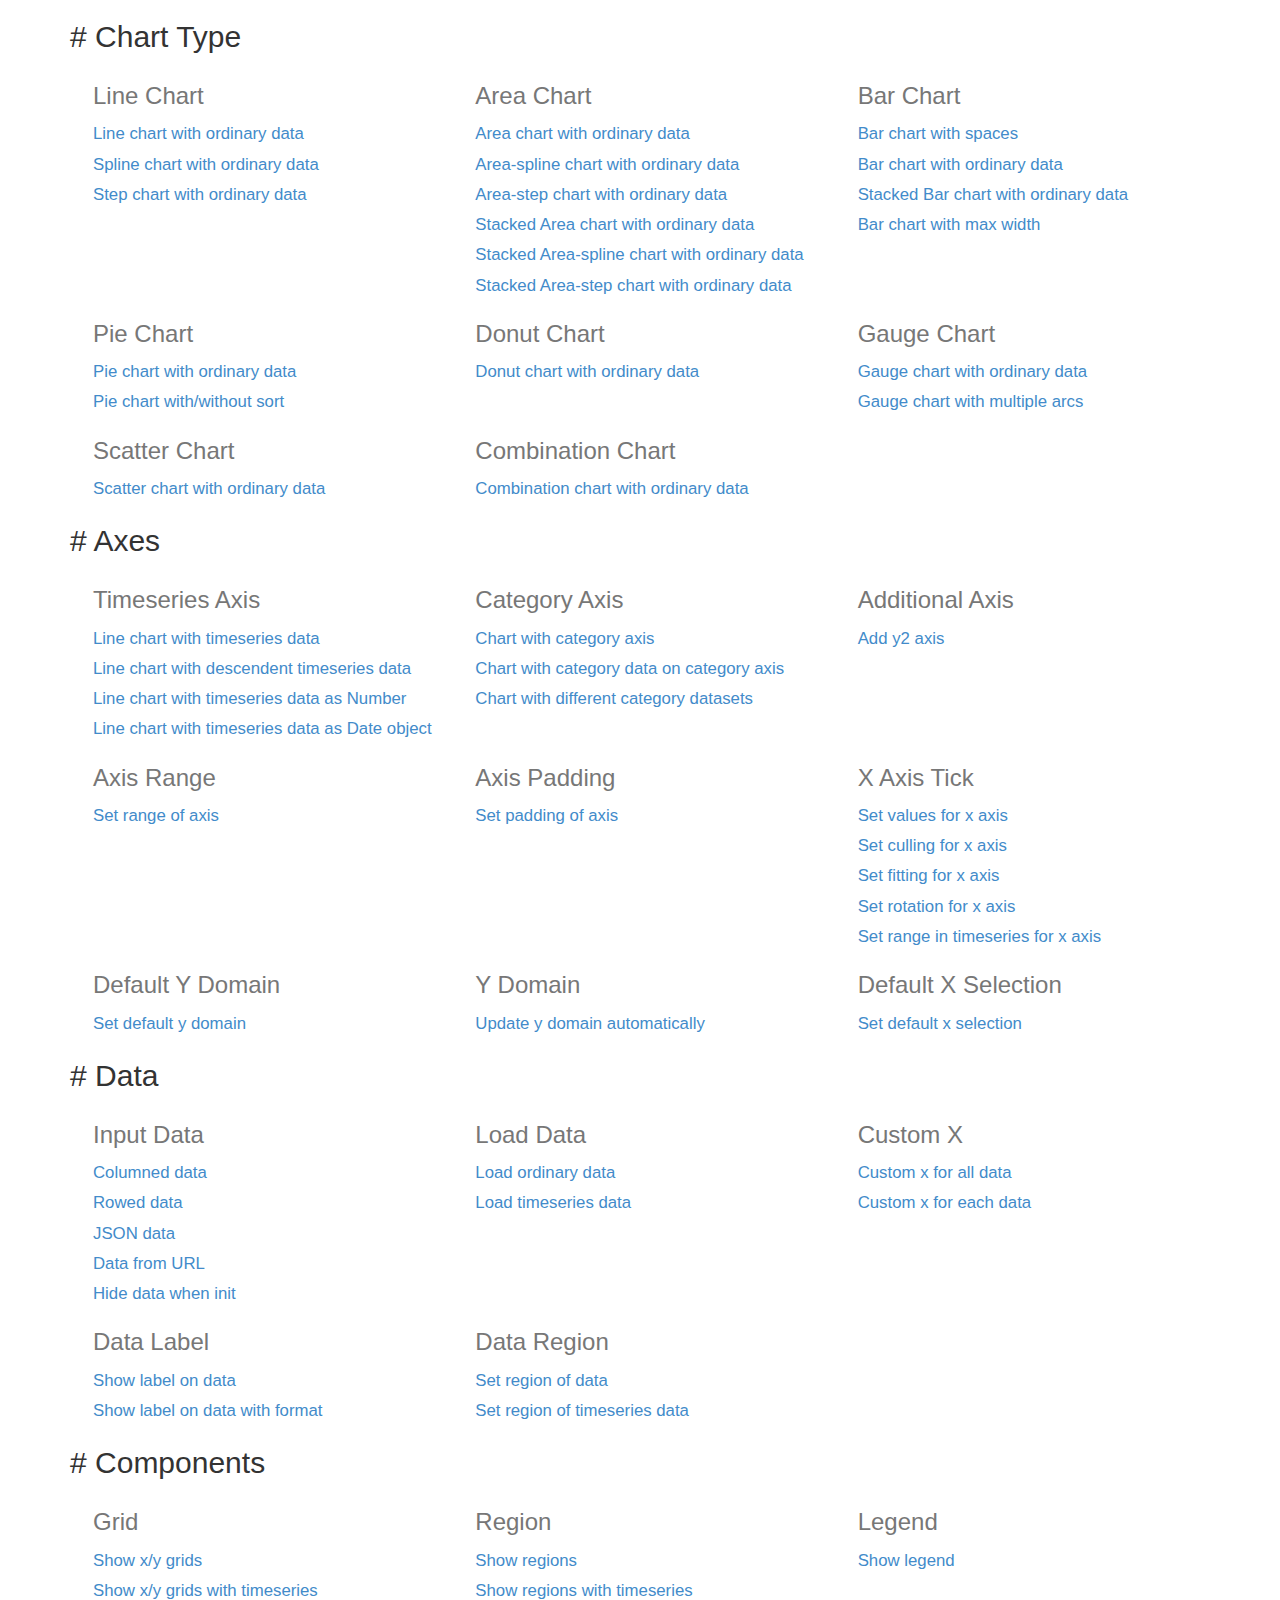
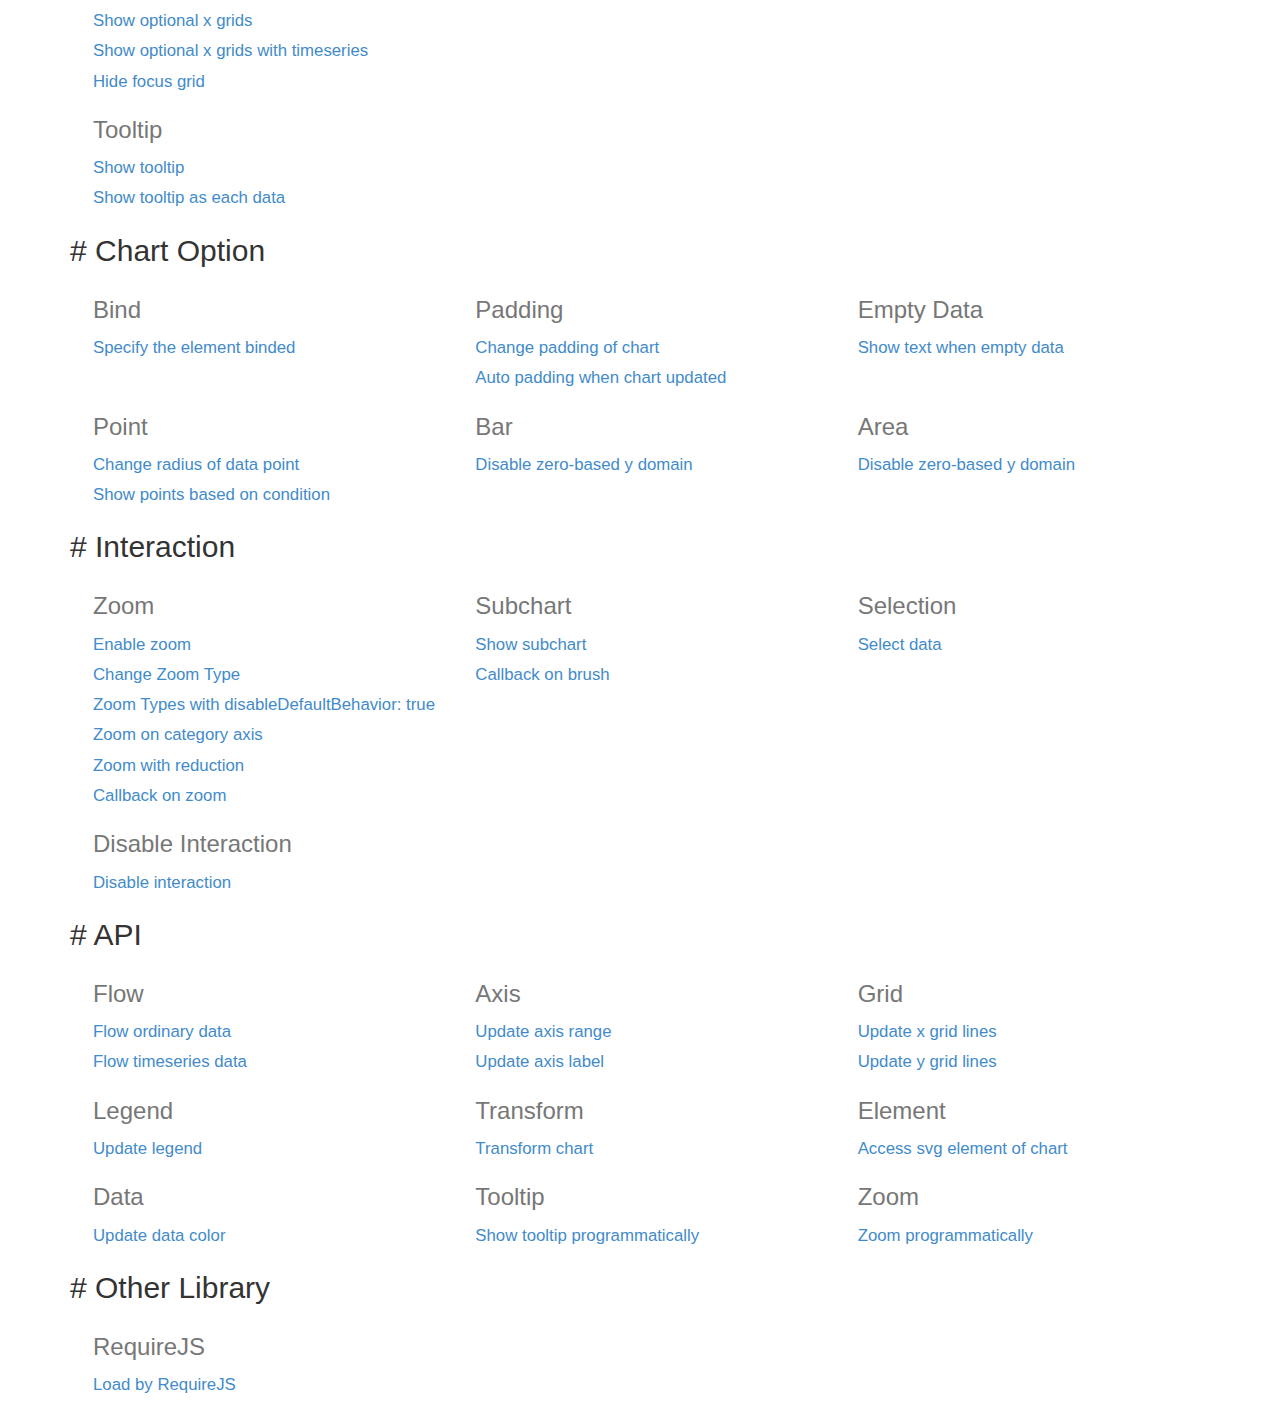
<file: C3js/htdocs/index.html>
<html>
  <head>
    <link href="./css/bootstrap.min.css" rel="stylesheet">
    <link href="./css/index.css" rel="stylesheet">
  </head>
  <body>
    <div class="container">
      <div class="section">
        <h2># <span>Chart Type</span></h2>
        <div>
          <div class="row">
            <div class="col-md-4">
              <h3>Line Chart</h3>
              <a href="./samples/simple.html">
                Line chart with ordinary data
              </a>
              <a href="./samples/chart_spline.html">
                Spline chart with ordinary data
              </a>
              <a href="./samples/chart_step.html">
                Step chart with ordinary data
              </a>
            </div>
            <div class="col-md-4">
              <h3>Area Chart</h3>
              <a href="./samples/chart_area.html">
                Area chart with ordinary data
              </a>
              <a href="./samples/chart_area_spline.html">
                Area-spline chart with ordinary data
              </a>
              <a href="./samples/chart_area_step.html">
                Area-step chart with ordinary data
              </a>
              <a href="./samples/chart_area_stacked.html">
                Stacked Area chart with ordinary data
              </a>
              <a href="./samples/chart_area_spline_stacked.html">
                Stacked Area-spline chart with ordinary data
              </a>
              <a href="./samples/chart_area_step_stacked.html">
                Stacked Area-step chart with ordinary data
              </a>
            </div>
            <div class="col-md-4">
              <h3>Bar Chart</h3>
              <a href="./samples/chart_bar_space.html">
                  Bar chart with spaces
              </a>
              <a href="./samples/chart_bar.html">
                Bar chart with ordinary data
              </a>
              <a href="./samples/chart_bar_stacked.html">
                Stacked Bar chart with ordinary data
              </a>
              <a href="./samples/chart_bar_max_width.html">
                Bar chart with max width
              </a>
            </div>
          </div>
          <div class="row">
            <div class="col-md-4">
              <h3>Pie Chart</h3>
              <a href="./samples/chart_pie.html">
                Pie chart with ordinary data
              </a>
              <a href="./samples/chart_pie_sort.html">
                Pie chart with/without sort
              </a>
            </div>
            <div class="col-md-4">
              <h3>Donut Chart</h3>
              <a href="./samples/chart_donut.html">
                Donut chart with ordinary data
              </a>
            </div>
            <div class="col-md-4">
              <h3>Gauge Chart</h3>
              <a href="./samples/chart_gauge.html">
                Gauge chart with ordinary data
              </a>
              <a href="./samples/chart_multi_arc_gauge.html">
                Gauge chart with multiple arcs
              </a>
            </div>
          </div>
          <div class="row">
            <div class="col-md-4">
              <h3>Scatter Chart</h3>
              <a href="./samples/chart_scatter.html">
                Scatter chart with ordinary data
              </a>
            </div>
            <div class="col-md-4">
              <h3>Combination Chart</h3>
              <a href="./samples/chart_combination.html">
                Combination chart with ordinary data
              </a>
            </div>
          </div>
        </div>
      </div>

      <div class="section">
        <h2># <span>Axes</span></h2>
        <div>
          <div class="row">
            <div class="col-md-4">
              <h3>Timeseries Axis</h3>
              <a href="./samples/timeseries.html">
                Line chart with timeseries data
              </a>
              <a href="./samples/timeseries_descendent.html">
                Line chart with descendent timeseries data
              </a>
              <a href="./samples/timeseries_raw.html">
                Line chart with timeseries data as Number
              </a>
              <a href="./samples/timeseries_date.html">
                Line chart with timeseries data as Date object
              </a>
            </div>
            <div class="col-md-4">
              <h3>Category Axis</h3>
              <a href="./samples/categorized.html">
                Chart with category axis
              </a>
              <a href="./samples/custom_x_categorized.html">
                Chart with category data on category axis
              </a>
              <a href="./samples/different_category_datasets.html">
                Chart with different category datasets
              </a>
            </div>
            <div class="col-md-4">
              <h3>Additional Axis</h3>
              <a href="./samples/axes_y2.html">
                Add y2 axis
              </a>
            </div>
          </div>
          <div class="row">
            <div class="col-md-4">
              <h3>Axis Range</h3>
              <a href="./samples/axes_range.html">
                Set range of axis
              </a>
            </div>
            <div class="col-md-4">
              <h3>Axis Padding</h3>
              <a href="./samples/axes_padding.html">
                Set padding of axis
              </a>
            </div>
            <div class="col-md-4">
              <h3>X Axis Tick</h3>
              <a href="./samples/axes_x_tick_values.html">
                Set values for x axis
              </a>
              <a href="./samples/axes_x_tick_culling.html">
                Set culling for x axis
              </a>
              <a href="./samples/axes_x_tick_fit.html">
                Set fitting for x axis
              </a>
              <a href="./samples/axes_x_tick_rotate.html">
                Set rotation for x axis
              </a>
              <a href="./samples/axes_x_range_timeseries.html">
                Set range in timeseries for x axis
              </a>
            </div>
          </div>
          <div class="row">
            <div class="col-md-4">
              <h3>Default Y Domain</h3>
              <a href="./samples/axes_y_default.html">
                Set default y domain
              </a>
            </div>
            <div class="col-md-4">
              <h3>Y Domain</h3>
              <a href="./samples/domain_y.html">
                Update y domain automatically
              </a>
            </div>
            <div class="col-md-4">
              <h3>Default X Selection</h3>
              <a href="./samples/axes_x_selection.html">
                Set default x selection
              </a>
            </div>
          </div>
        </div>
      </div>

      <div class="section">
        <h2># <span>Data</span></h2>
        <div>
          <div class="row">
            <div class="col-md-4">
              <h3>Input Data</h3>
              <a href="./samples/data_columned.html">
                Columned data
              </a>
              <a href="./samples/data_rowed.html">
                Rowed data
              </a>
              <a href="./samples/data_json.html">
                JSON data
              </a>
              <a href="./samples/data_url.html">
                Data from URL
              </a>
              <a href="./samples/data_hide.html">
                Hide data when init
              </a>
            </div>
            <div class="col-md-4">
              <h3>Load Data</h3>
              <a href="./samples/data_load.html">
                Load ordinary data
              </a>
              <a href="./samples/data_load_timeseries.html">
                Load timeseries data
              </a>
            </div>
            <div class="col-md-4">
              <h3>Custom X</h3>
              <a href="./samples/custom_x_scale.html">
                Custom x for all data
              </a>
              <a href="./samples/custom_xs_scale.html">
                Custom x for each data
              </a>
            </div>
          </div>
          <div class="row">
            <div class="col-md-4">
              <h3>Data Label</h3>
              <a href="./samples/data_label.html">
                Show label on data
              </a>
              <a href="./samples/data_label_format.html">
                Show label on data with format
              </a>
            </div>
            <div class="col-md-4">
              <h3>Data Region</h3>
              <a href="./samples/data_region.html">
                Set region of data
              </a>
              <a href="./samples/data_region_timeseries.html">
                Set region of timeseries data
              </a>
            </div>
          </div>
        </div>
      </div>

      <div class="section">
        <h2># <span>Components</span></h2>
        <div>
          <div class="row">
            <div class="col-md-4">
              <h3>Grid</h3>
              <a href="./samples/grids.html">
                 Show x/y grids
              </a>
              <a href="./samples/grids_timeseries.html">
                 Show x/y grids with timeseries
              </a>
              <a href="./samples/grid_x_lines.html">
                 Show optional x grids
              </a>
              <a href="./samples/grid_x_lines_timeseries.html">
                 Show optional x grids with timeseries
              </a>
              <a href="./samples/grid_focus.html">
                 Hide focus grid
              </a>
            </div>
            <div class="col-md-4">
              <h3>Region</h3>
              <a href="./samples/regions.html">
                 Show regions
              </a>
              <a href="./samples/regions_timeseries.html">
                 Show regions with timeseries
              </a>
            </div>
            <div class="col-md-4">
              <h3>Legend</h3>
              <a href="./samples/legend.html">
                 Show legend
              </a>
            </div>
          </div>
          <div class="row">
            <div class="col-md-4">
              <h3>Tooltip</h3>
              <a href="./samples/tooltip_show.html">
                Show tooltip
              </a>
              <a href="./samples/tooltip_grouped.html">
                Show tooltip as each data
              </a>
            </div>
          </div>
        </div>
      </div>

      <div class="section">
        <h2># <span>Chart Option</span></h2>
        <div>
          <div class="row">
            <div class="col-md-4">
              <h3>Bind</h3>
              <a href="./samples/bindto.html">
                Specify the element binded
              </a>
            </div>
            <div class="col-md-4">
              <h3>Padding</h3>
              <a href="./samples/padding.html">
                Change padding of chart
              </a>
              <a href="./samples/padding_update.html">
                Auto padding when chart updated
              </a>
            </div>
            <div class="col-md-4">
              <h3>Empty Data</h3>
              <a href="./samples/emptydata.html">
                Show text when empty data
              </a>
            </div>
          </div>
          <div class="row">
            <div class="col-md-4">
              <h3>Point</h3>
              <a href="./samples/point_r.html">
                Change radius of data point
              </a>
              <a href="./samples/point_show.html">
                Show points based on condition
              </a>
            </div>
            <div class="col-md-4">
              <h3>Bar</h3>
              <a href="./samples/bar_zerobased.html">
                Disable zero-based y domain
              </a>
            </div>
            <div class="col-md-4">
              <h3>Area</h3>
              <a href="./samples/area_zerobased.html">
                Disable zero-based y domain
              </a>
            </div>
          </div>
        </div>
      </div>

      <div class="section">
        <h2># <span>Interaction</span></h2>
        <div>
          <div class="row">
            <div class="col-md-4">
              <h3>Zoom</h3>
              <a href="./samples/zoom.html">
                Enable zoom
              </a>
              <a href="./samples/zoom_type.html">
                Change Zoom Type
              </a>
              <a href="./samples/zoom_type_disable_default_behavior.html">
                Zoom Types with disableDefaultBehavior: true
              </a>
              <a href="./samples/zoom_category.html">
                Zoom on category axis
              </a>
              <a href="./samples/zoom_reduction.html">
                Zoom with reduction
              </a>
              <a href="./samples/zoom_onzoom.html">
                Callback on zoom
              </a>
            </div>
            <div class="col-md-4">
              <h3>Subchart</h3>
              <a href="./samples/subchart.html">
                Show subchart
              </a>
              <a href="./samples/subchart_onbrush.html">
                Callback on brush
              </a>
            </div>
            <div class="col-md-4">
              <h3>Selection</h3>
              <a href="./samples/selection.html">
                Select data
              </a>
            </div>
          </div>
          <div class="row">
            <div class="col-md-4">
              <h3>Disable Interaction</h3>
              <a href="./samples/interaction_enabled.html">
                Disable interaction
              </a>
            </div>
          </div>
        </div>
      </div>

      <div class="section">
        <h2># <span>API</span></h2>
        <div>
          <div class="row">
            <div class="col-md-4">
              <h3>Flow</h3>
              <a href="./samples/api_flow.html">
                Flow ordinary data
              </a>
              <a href="./samples/api_flow_timeseries.html">
                Flow timeseries data
              </a>
            </div>
            <div class="col-md-4">
              <h3>Axis</h3>
              <a href="./samples/api_axis_range.html">
                Update axis range
              </a>
              <a href="./samples/api_axis_label.html">
                Update axis label
              </a>
            </div>
            <div class="col-md-4">
              <h3>Grid</h3>
              <a href="./samples/api_xgrid_lines.html">
                Update x grid lines
              </a>
              <a href="./samples/api_ygrid_lines.html">
                Update y grid lines
              </a>
            </div>
          </div>
          <div class="row">
            <div class="col-md-4">
              <h3>Legend</h3>
              <a href="./samples/api_legend.html">
                Update legend
              </a>
            </div>
            <div class="col-md-4">
              <h3>Transform</h3>
              <a href="./samples/api_transform.html">
                Transform chart
              </a>
            </div>
            <div class="col-md-4">
              <h3>Element</h3>
              <a href="./samples/element.html">
                Access svg element of chart
              </a>
            </div>
          </div>
          <div class="row">
            <div class="col-md-4">
              <h3>Data</h3>
              <a href="./samples/api_data_colors.html">
                Update data color
              </a>
            </div>
            <div class="col-md-4">
              <h3>Tooltip</h3>
              <a href="./samples/api_tooltip_show.html">
                Show tooltip programmatically
              </a>
            </div>
            <div class="col-md-4">
              <h3>Zoom</h3>
              <a href="./samples/api_zoom.html">
                Zoom programmatically
              </a>
            </div>
          </div>
        </div>
      </div>

      <div class="section">
        <h2># <span>Other Library</span></h2>
        <div>
          <div class="row">
            <div class="col-md-4">
              <h3>RequireJS</h3>
              <a href="./samples/requirejs.html">
                Load by RequireJS
              </a>
            </div>
          </div>
        </div>
      </div>

    </div>
  </body>
</html>
</file>
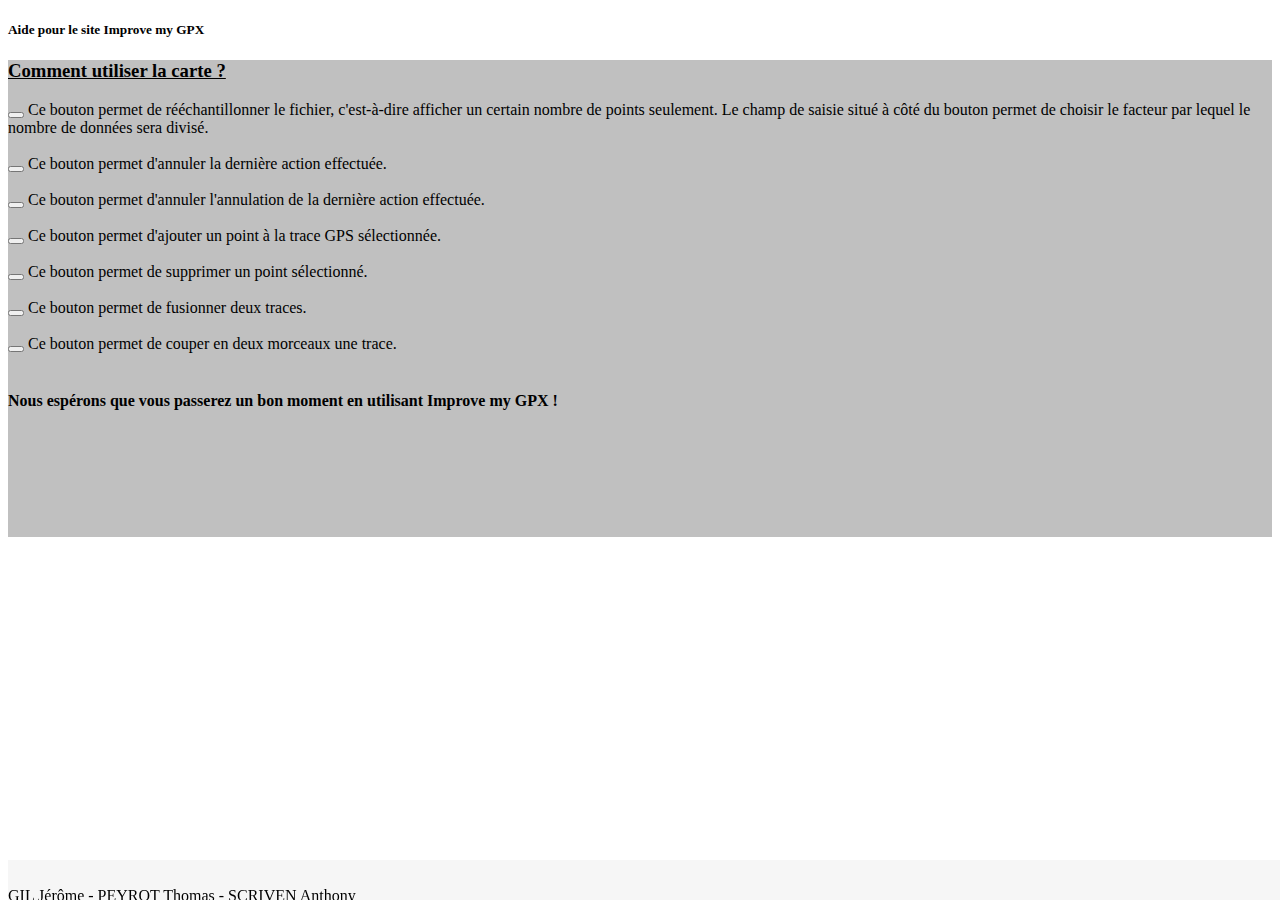
<file: aide.html>
<!DOCTYPE html>
<html>
	<head>
		<meta charset="utf-8">
		<link rel="stylesheet" href="https://stackpath.bootstrapcdn.com/bootstrap/4.1.3/css/bootstrap.min.css" integrity="sha384-MCw98/SFnGE8fJT3GXwEOngsV7Zt27NXFoaoApmYm81iuXoPkFOJwJ8ERdknLPMO" crossorigin="anonymous">
		<script src="https://stackpath.bootstrapcdn.com/bootstrap/4.1.3/js/bootstrap.min.js" integrity="sha384-ChfqqxuZUCnJSK3+MXmPNIyE6ZbWh2IMqE241rYiqJxyMiZ6OW/JmZQ5stwEULTy" crossorigin="anonymous"></script>
		<link rel="stylesheet" href="https://use.fontawesome.com/releases/v5.3.1/css/all.css" integrity="sha384-mzrmE5qonljUremFsqc01SB46JvROS7bZs3IO2EmfFsd15uHvIt+Y8vEf7N7fWAU" crossorigin="anonymous">
		<title>Aide pour le site Improve my GPX</title>
	</head>
	<body>
		<div class="d-flex flex-column flex-md-row align-items-center p-3 px-md-4 mb-3 bg-dark border-bottom shadow-sm">
			<h5 class="my-0 mr-md-auto font-weight-normal text-light">Aide pour le site Improve my GPX</h5></div>
		<div class="col-sm" style="background-color  : #C0C0C0;">
			<u class="text-light text-center"><h3>Comment utiliser la carte ?</h3></u>
			<div class="row">
				<div class="col-md text-light"><button type="button" alt="reSample" title="Rééchantillonner" class="btn btn-secondary btn-md"><i class="fas fa-divide"></i></button>
				Ce bouton permet de rééchantillonner le fichier, c'est-à-dire afficher un certain nombre de points seulement. Le champ de saisie situé à côté du bouton permet de choisir le facteur par lequel le nombre de données sera divisé.</div>
			</div><br />
			<div class="row">
				<div class="col-md text-light"><button type="button" class="btn btn-secondary btn-md"  alt="Annuler" title="Annuler"><i class="fas fa-undo"></i></button>
				Ce bouton permet d'annuler la dernière action effectuée.</div>
			</div><br />
			<div class="row">
				<div class="col-md text-light"><button type="button" class="btn btn-secondary btn-md" alt="Désannuler" title="Désannuler"><i class="fas fa-redo"></i></button>
				Ce bouton permet d'annuler l'annulation de la dernière action effectuée.</div>
			</div><br />
			<div class="row">
				<div class="col-md text-light"><button type="button" class="btn btn-secondary btn-md" alt="Ajouter un point" title="Ajouter un point"><i class="fas fa-plus"></i></button>
				Ce bouton permet d'ajouter un point à la trace GPS sélectionnée.</div>
			</div><br />
			<div class="row">
				<div class="col-md text-light"><button type="button" class="btn btn-secondary btn-md" alt="Supprimer un point" title="Supprimer un point"><i class="fas fa-minus"></i></button>
				Ce bouton permet de supprimer un point sélectionné.</div>
			</div><br />
			<div class="row">
				<div class="col-md text-light"><button type="button" class="btn btn-secondary btn-md" alt="Lier" title="Lier"><i class="fas fa-link"></i></button>
				Ce bouton permet de fusionner deux traces.</div>
			</div><br />
			<div class="row">
				<div class="col-md text-light"><button type="button" class="btn btn-secondary btn-md" alt="Délier" title="Délier"><i class="fas fa-unlink"></i></button>
				Ce bouton permet de couper en deux morceaux une trace.</div>
			</div><br />
			<h4 class="text-light" style="padding-bottom : 10%;">Nous espérons que vous passerez un bon moment en utilisant Improve my GPX ! <i class="fas fa-smile-wink"></i></h4>
		</div>
	</body>
	<footer class="footer" style="position:fixed; bottom:0; width:100%; height:40px; line-height:40px; background-color: #f6f6f6;">
	<div class="d-flex flex-column flex-sm-row align-items-center px-sm-4 mb-3 bg-light border-bottom shadow-sm">
		<p class="p-2 text-dark" >GIL Jérôme - PEYROT Thomas - SCRIVEN Anthony</p>
	</div>
</footer>
</html>
</file>
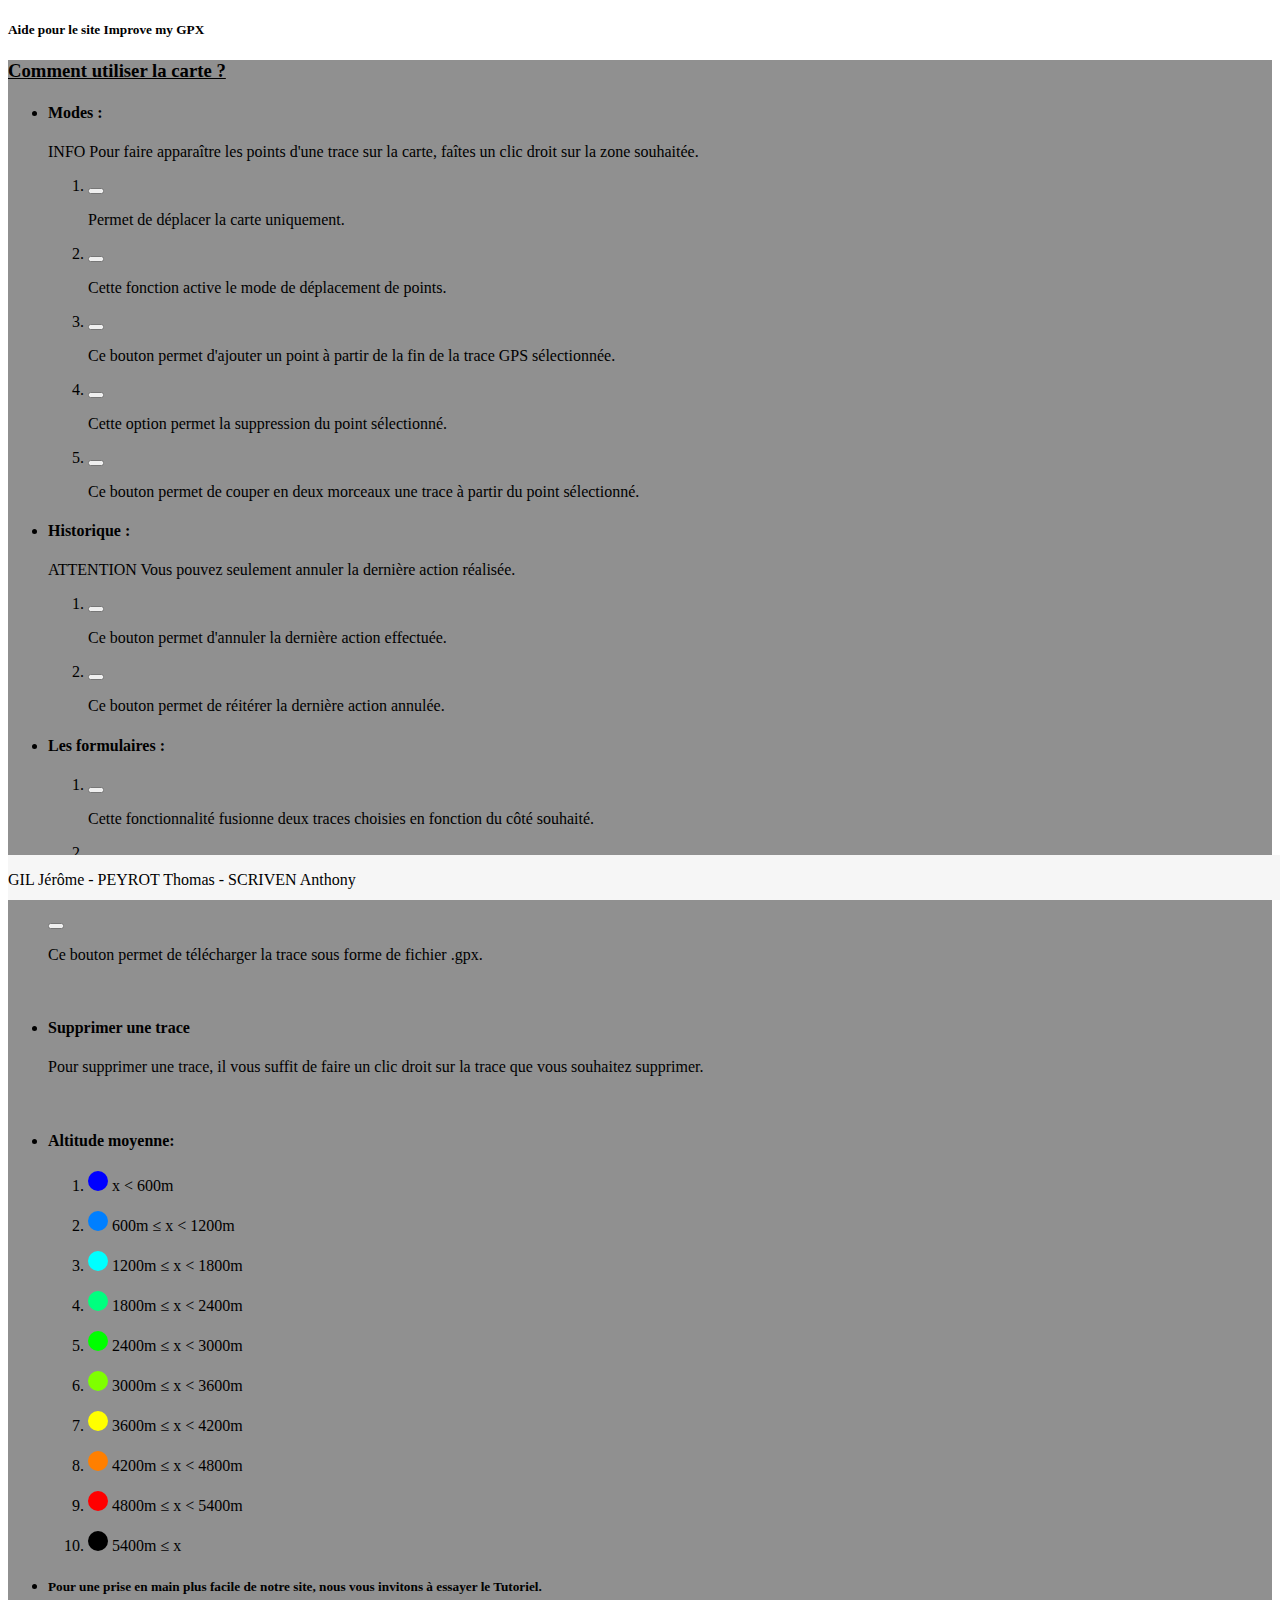
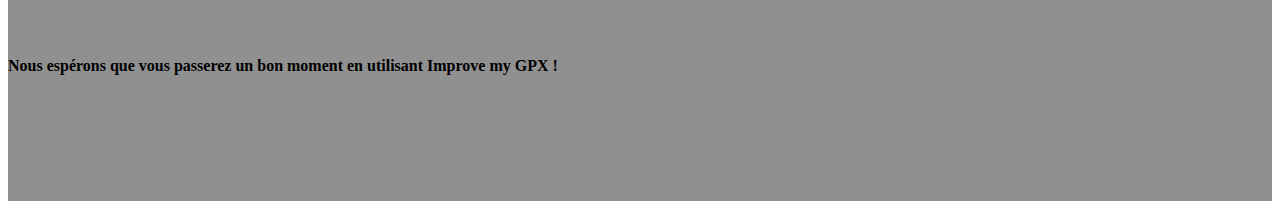
<file: html/aide.html>
<!DOCTYPE html>
<html>
	<head>
		<meta charset="utf-8">
		<link rel="stylesheet" href="https://stackpath.bootstrapcdn.com/bootstrap/4.1.3/css/bootstrap.min.css" integrity="sha384-MCw98/SFnGE8fJT3GXwEOngsV7Zt27NXFoaoApmYm81iuXoPkFOJwJ8ERdknLPMO" crossorigin="anonymous">
		<script src="https://stackpath.bootstrapcdn.com/bootstrap/4.1.3/js/bootstrap.min.js" integrity="sha384-ChfqqxuZUCnJSK3+MXmPNIyE6ZbWh2IMqE241rYiqJxyMiZ6OW/JmZQ5stwEULTy" crossorigin="anonymous"></script>
		<link rel="stylesheet" href="https://use.fontawesome.com/releases/v5.3.1/css/all.css" integrity="sha384-mzrmE5qonljUremFsqc01SB46JvROS7bZs3IO2EmfFsd15uHvIt+Y8vEf7N7fWAU" crossorigin="anonymous">
		<title>Aide - Improve my GPX</title>
	</head>
	<body>
		<div class="d-flex flex-column flex-md-row align-items-center p-3 px-md-4 mb-3 bg-dark border-bottom shadow-sm">
			<h5 class="my-0 mr-md-auto font-weight-normal text-light">Aide pour le site Improve my GPX</h5></div>
		<div class="col-sm" style="background-color  : #909090;">
			<u class="text-light text-center"><h3>Comment utiliser la carte ?</h3></u>
			<div class="col-md text-light">
				<ul>
					<li>
						<h4>Modes :</h4>
						<p><span class="badge badge-info">INFO</span> Pour faire apparaître les points d'une trace sur la carte, faîtes un clic droit sur la zone souhaitée.</p>
						<ol>
							<li>
								<button type="button" alt="Mode déplacement de carte" title="Mode déplacement de carte" class="btn btn-secondary btn-md"><i class="fas fa-arrows-alt"></i></button>
								<p>Permet de déplacer la carte uniquement.</p>
							</li>
							<li>
								<button type="button" alt="Mode déplacement de points" title="Mode déplacement de points" class="btn btn-secondary btn-md"><i class="fas fa-hand-pointer"></i></button>
								<p>Cette fonction active le mode de déplacement de points.</p>
							</li>
							<li>
								<button type="button" class="btn btn-secondary btn-md" alt="Mode ajout de points" title="Mode ajout de points"><i class="fas fa-plus"></i></button>
								<p>Ce bouton permet d'ajouter un point à partir de la fin de la trace GPS sélectionnée.</p>
							</li>
							<li>
								<button type="button" class="btn btn-secondary btn-md" alt="Mode suppression de points" title="Mode suppression de points"><i class="fas fa-minus"></i></button>
								<p>Cette option permet la suppression du point sélectionné.</p>
							</li>
							<li>
								<button type="button" class="btn btn-secondary btn-md" alt="Mode de coupe de traces" title="Mode de coupe de traces"><i class="fas fa-unlink"></i></button>
								<p>Ce bouton permet de couper en deux morceaux une trace à partir du point sélectionné.</p>
							</li>
						</ol>
					</li>
					<li>
						<h4>Historique :</h4>
						<p><span class="badge badge-warning">ATTENTION</span> Vous pouvez seulement annuler la dernière action réalisée.</p>
						<ol>
							<li>
								<button type="button" class="btn btn-secondary btn-md"  alt="Annuler" title="Annuler"><i class="fas fa-undo"></i></button>
								<p>Ce bouton permet d'annuler la dernière action effectuée.</p>
							</li>
							<li>
								<button type="button" class="btn btn-secondary btn-md" alt="Réitérer" title="Réitérer"><i class="fas fa-redo"></i></button>
								<p>Ce bouton permet de réitérer la dernière action annulée.</p>
							</li>
						</ol>
					</li>
					<li>
						<h4>Les formulaires :</h4>
						<ol>
							<li>
								<button type="button" class="btn btn-secondary btn-md" alt="Lier des traces" title="Lier des traces"><i class="fas fa-link"></i></button>
								<p>Cette fonctionnalité fusionne deux traces choisies en fonction du côté souhaité.</p>
							</li>
							<li>
								<button type="button" alt="Réduire le nombre de points" title="Réduire le nombre de points" class="btn btn-secondary btn-md"><i class="fas fa-divide"></i></button>
								<p>Réduit le nombre de points. Entrez le nombre de points à enlever et appuyez sur le bouton</p>
							</li>
						</ol>
					</li>
						<button id="saveButton" type="button" alt="Télécharger" title="Télécharger" class="btn btn-secondary btn-md"><i class="fas fa-file-download"></i></button>
						<p>Ce bouton permet de télécharger la trace sous forme de fichier .gpx.</p>
					</li><br />
					<li>
						<h4>Supprimer une trace</h4>
						<p> Pour supprimer une trace, il vous suffit de faire un clic droit sur la trace que vous souhaitez supprimer.</p> 
					</li><br />
					<li>
						<h4>Altitude moyenne:</h4>
						<ol>
							<li>
								<p><svg height="20" width="20">
								  <circle r="10" cx="10" cy="10" fill="#0000FF"/>
								  Désolé, votre navigateur n'est pas compatible avec le format SVG.
								</svg> x < 600m</p>
							</li>
							<li>
								<p><svg height="20" width="20">
								  <circle r="10" cx="10" cy="10" fill="#007FFF"/>
								  Désolé, votre navigateur n'est pas compatible avec le format SVG.
								</svg> 600m ≤ x < 1200m</p>
							</li>
							<li>
								<p><svg height="20" width="20">
								  <circle r="10" cx="10" cy="10" fill="#00FFFF"/>
								  Désolé, votre navigateur n'est pas compatible avec le format SVG.
								</svg> 1200m ≤ x < 1800m</p>
							</li>
							<li>
								<p><svg height="20" width="20">
								  <circle r="10" cx="10" cy="10" fill="#00FF7F"/>
								  Désolé, votre navigateur n'est pas compatible avec le format SVG.
								</svg> 1800m ≤ x < 2400m</p>
							</li>
							<li>
								<p><svg height="20" width="20">
								  <circle r="10" cx="10" cy="10" fill="#00FF00"/>
								  Désolé, votre navigateur n'est pas compatible avec le format SVG.
								</svg> 2400m ≤ x < 3000m</p>
							</li>
							<li>
								<p><svg height="20" width="20">
								  <circle r="10" cx="10" cy="10" fill="#7FFF00"/>
								  Désolé, votre navigateur n'est pas compatible avec le format SVG.
								</svg> 3000m ≤ x < 3600m</p>
							</li>
							<li>
								<p><svg height="20" width="20">
								  <circle r="10" cx="10" cy="10" fill="#FFFF00"/>
								  Désolé, votre navigateur n'est pas compatible avec le format SVG.
								</svg> 3600m ≤ x < 4200m</p>
							</li>
							<li>
								<p><svg height="20" width="20">
								  <circle r="10" cx="10" cy="10" fill="#FF7F00"/>
								  Désolé, votre navigateur n'est pas compatible avec le format SVG.
								</svg> 4200m ≤ x < 4800m</p>
							</li>
							<li>
								<p><svg height="20" width="20">
								  <circle r="10" cx="10" cy="10" fill="#FF0000"/>
								  Désolé, votre navigateur n'est pas compatible avec le format SVG.
								</svg> 4800m ≤ x < 5400m</p>
							</li>
							<li>
								<p><svg height="20" width="20">
								  <circle r="10" cx="10" cy="10" fill="#000000"/>
								  Désolé, votre navigateur n'est pas compatible avec le format SVG.
								</svg> 5400m ≤ x</p>
							</li>
						</ol>
					</li>
					<li>
						<h5>Pour une prise en main plus facile de notre site, nous vous invitons à essayer le Tutoriel.</h5><br />
					</li>
				</ul>
			</div>
			<h4 class="text-light" style="padding-bottom : 10%;">Nous espérons que vous passerez un bon moment en utilisant Improve my GPX ! <i class="fas fa-smile-wink"></i></h4>
		</div>
	</body>
	<footer class="footer" style="position:fixed; bottom:0; width:100%; height:5%; background-color: #f6f6f6;">
	<div class="d-flex flex-column flex-sm-row align-items-center px-sm-4 mb-3 bg-light border-bottom shadow-sm">
		<p class="p-2 text-dark" >GIL Jérôme - PEYROT Thomas - SCRIVEN Anthony</p>
	</div>
</footer>
</html>
</file>
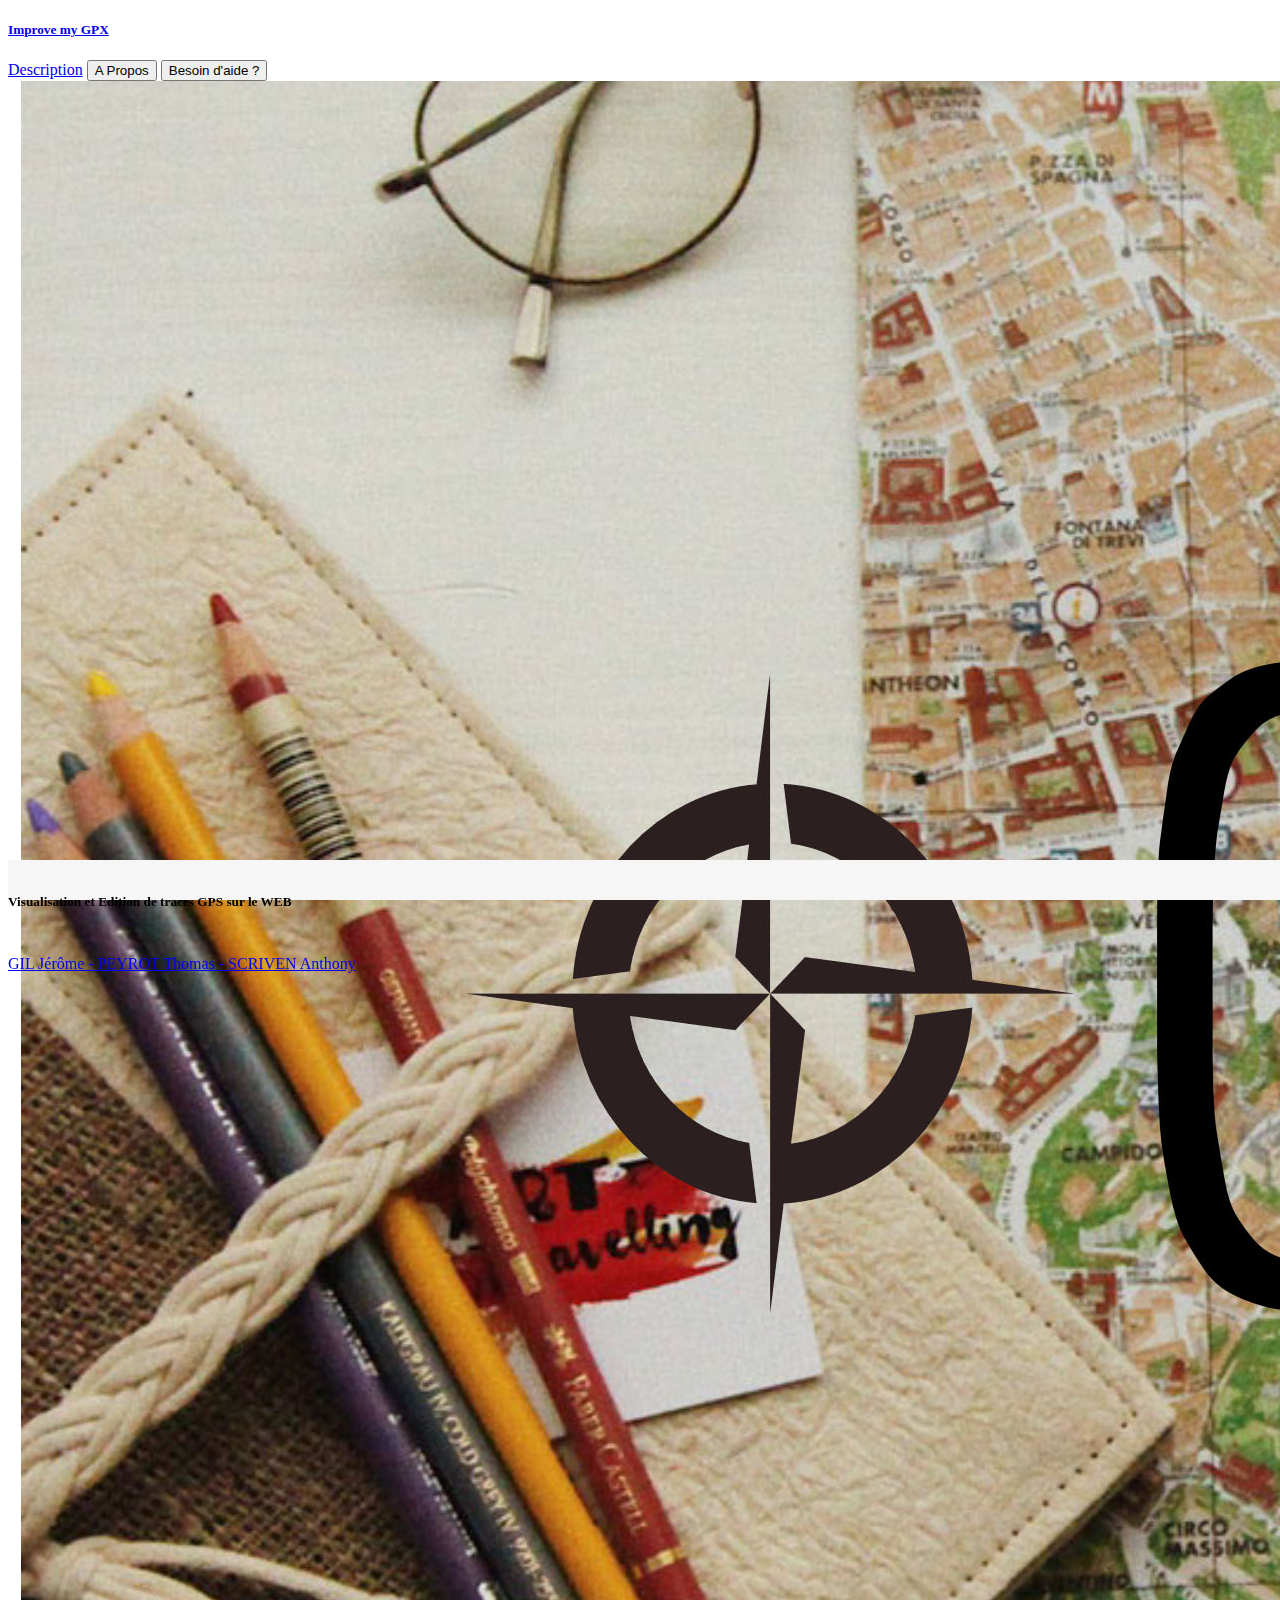
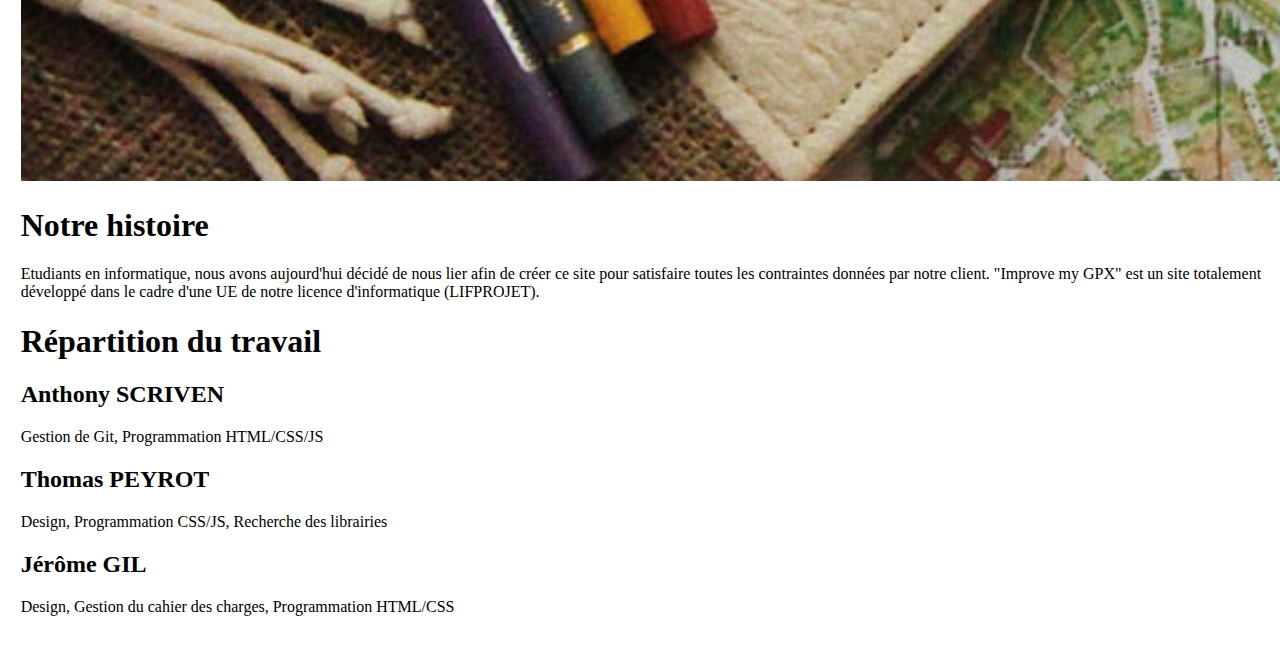
<file: html/apropos.html>
<!DOCTYPE html>
<html>
	<head>
		<meta charset="utf-8">
        <link rel="stylesheet" href="https://stackpath.bootstrapcdn.com/bootstrap/4.1.3/css/bootstrap.min.css" integrity="sha384-MCw98/SFnGE8fJT3GXwEOngsV7Zt27NXFoaoApmYm81iuXoPkFOJwJ8ERdknLPMO" crossorigin="anonymous">
        <script src="https://code.jquery.com/jquery-3.3.1.js"></script>
        <script src="https://stackpath.bootstrapcdn.com/bootstrap/4.1.3/js/bootstrap.min.js" integrity="sha384-ChfqqxuZUCnJSK3+MXmPNIyE6ZbWh2IMqE241rYiqJxyMiZ6OW/JmZQ5stwEULTy" crossorigin="anonymous"></script>
        <link rel="stylesheet" href="https://use.fontawesome.com/releases/v5.3.1/css/all.css" integrity="sha384-mzrmE5qonljUremFsqc01SB46JvROS7bZs3IO2EmfFsd15uHvIt+Y8vEf7N7fWAU" crossorigin="anonymous">
        <title>A propos</title>
        <style>
            #descriptionButton:hover {
                color: white;
            }
        </style>
    </head>
    <body>
        <div class="d-flex flex-column flex-md-row align-items-center p-3 px-md-4 mb-3 bg-dark border-bottom shadow-sm">
            <h5 class="my-0 mr-md-auto font-weight-normal text-light"><a class="p-2 text-white" href="#">Improve my GPX</a></h5>
            <nav class="my-2 my-md-0 mr-md-3">
                <a id="descriptionButton" type="button" class="btn btn-outline-warning" href="description.html" target="_blank">Description</a>
                <button type="button" id="aboutButton" class="btn btn-info" href="#"><div class="text-light">A Propos</div></button>
                <button type="button" id="helpButton" alt="Ouvre une fenêtre d'aide" title="Ouvre une fenêtre d'aide" class="btn btn-outline-primary" onClick="help();">Besoin d'aide ?</button> 
            </nav>
        </div>
        <div id="planDeTravail" class="row" style="margin-left:1%; width: 99%; margin-bottom: 40px">
            <div class="col-lg-8">
                <img src="../data/Us.jpg" class="img-fluid" alt="Responsive image">
            </div>      
                <div class="col-lg-4">
                    <h1>Notre histoire</h1>
                        <p>Etudiants en informatique, nous avons aujourd'hui décidé de nous lier afin de créer ce site pour satisfaire toutes les contraintes données par notre client. "Improve my GPX" est un site totalement développé dans le cadre d'une UE de notre licence d'informatique (LIFPROJET).</p>
                    <h1>Répartition du travail</h1>
                        <h2>Anthony SCRIVEN</h2>
                        <p>Gestion de Git, Programmation HTML/CSS/JS</p>
                        <h2>Thomas PEYROT</h2>
                        <p>Design, Programmation CSS/JS, Recherche des librairies</p>
                        <h2>Jérôme GIL</h2>
                        <p>Design, Gestion du cahier des charges, Programmation HTML/CSS</p>
                </div>
        </div>
        <script>
            function help(){
                window.open('aide.html', "Aide pour le site Improve my GPX", 'width = 400, height = 800, left = 1000');
            }
        </script>
    </body>
        <footer class="footer" style="position:fixed; bottom:0; width:100%; height:40px; line-height:40px; background-color: #f6f6f6">
            <div class="d-flex flex-column flex-md-row align-items-center px-md-4 mb-3 bg-light border-bottom shadow-sm">
                <h5 class="my-0 mr-md-auto font-weight-normal text-dark">Visualisation et Edition de traces GPS sur le WEB</h5>
                <a class="p-2 text-dark" href="#">GIL Jérôme - PEYROT Thomas - SCRIVEN Anthony</a>
            </div>
        </footer>
</html>
</file>
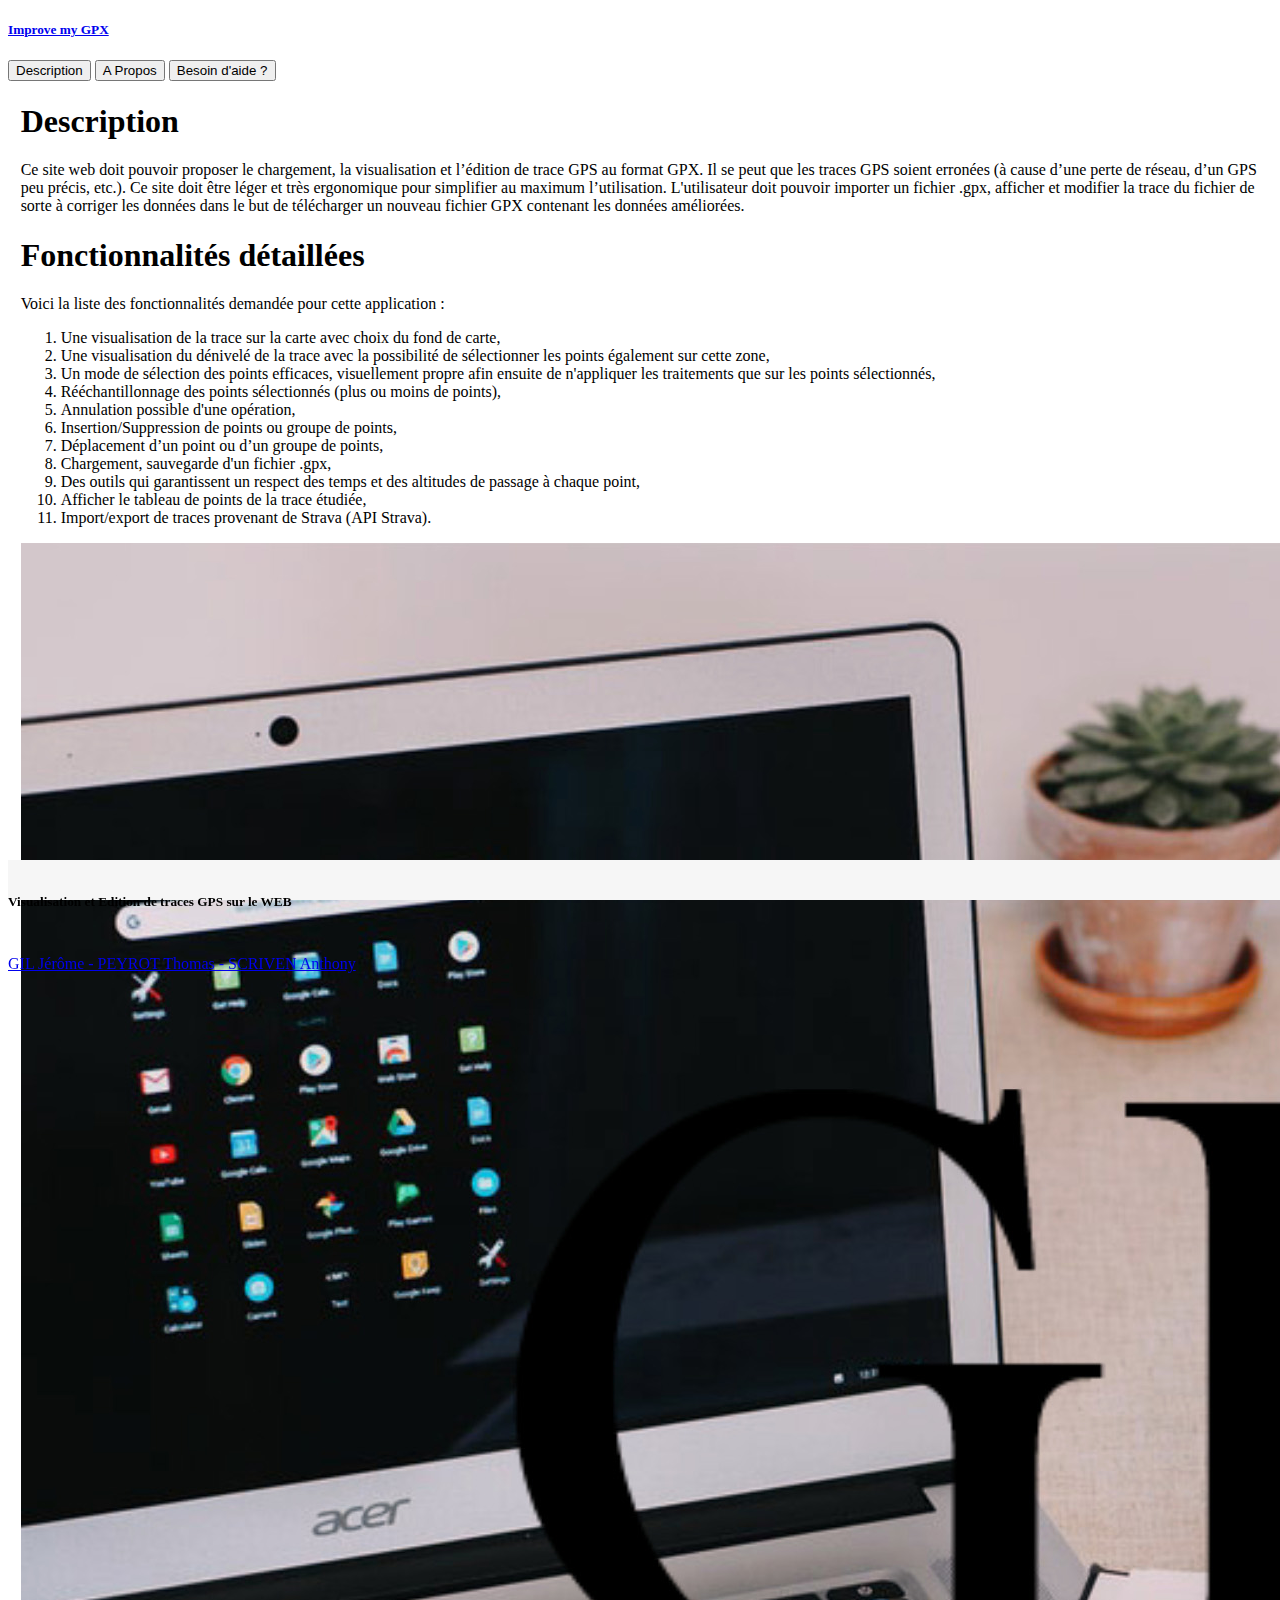
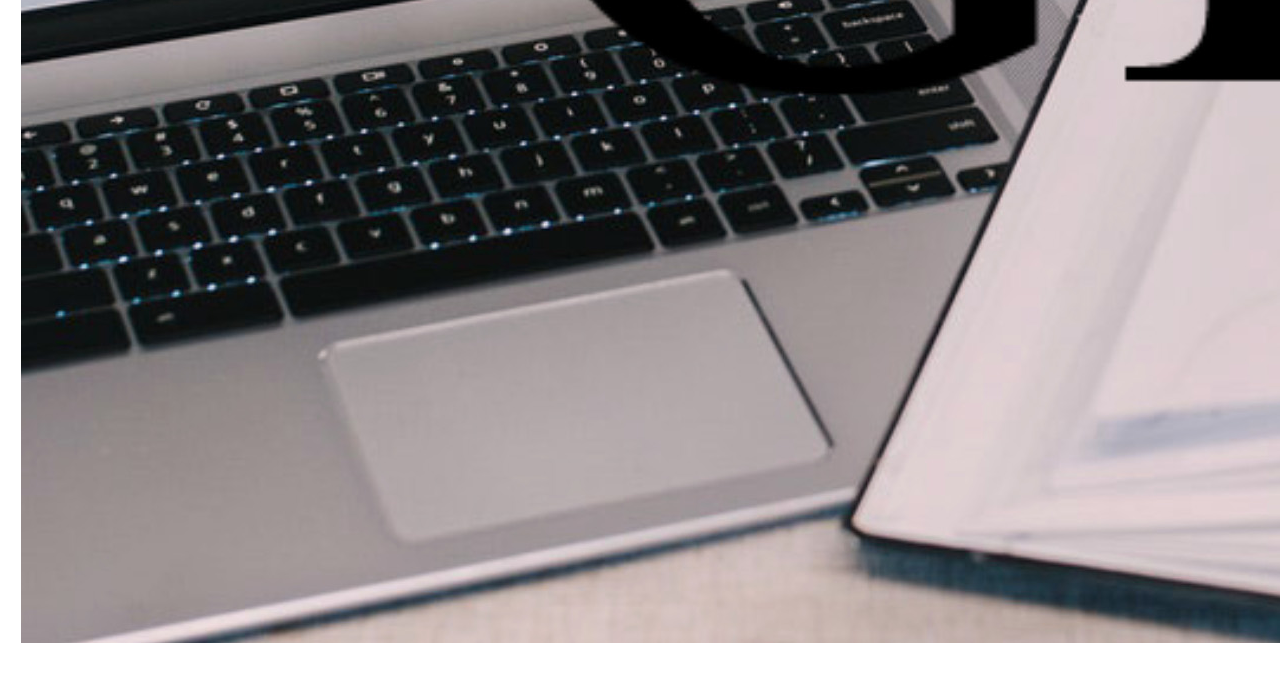
<file: html/description.html>
<!DOCTYPE html>
<html>
	<head>
		<meta charset="utf-8">
        <link rel="stylesheet" href="https://stackpath.bootstrapcdn.com/bootstrap/4.1.3/css/bootstrap.min.css" integrity="sha384-MCw98/SFnGE8fJT3GXwEOngsV7Zt27NXFoaoApmYm81iuXoPkFOJwJ8ERdknLPMO" crossorigin="anonymous">
        <script src="https://code.jquery.com/jquery-3.3.1.js"></script>
        <script src="https://stackpath.bootstrapcdn.com/bootstrap/4.1.3/js/bootstrap.min.js" integrity="sha384-ChfqqxuZUCnJSK3+MXmPNIyE6ZbWh2IMqE241rYiqJxyMiZ6OW/JmZQ5stwEULTy" crossorigin="anonymous"></script>
        <link rel="stylesheet" href="https://use.fontawesome.com/releases/v5.3.1/css/all.css" integrity="sha384-mzrmE5qonljUremFsqc01SB46JvROS7bZs3IO2EmfFsd15uHvIt+Y8vEf7N7fWAU" crossorigin="anonymous">
        <title>Description</title>
    </head>
    <body>
        <div class="d-flex flex-column flex-md-row align-items-center p-3 px-md-4 mb-3 bg-dark border-bottom shadow-sm">
            <h5 class="my-0 mr-md-auto font-weight-normal text-light"><a class="p-2 text-white" href="#">Improve my GPX</a></h5>
            <nav class="my-2 my-md-0 mr-md-3">
                <button id="descriptionButton" type="button" class="btn btn-warning" href="#"><div class="text-light">Description</div></button>
                <button type="button" id="aboutButton" class="btn btn-outline-info" href="apropos.html">A Propos</button>
                <button type="button" id="helpButton" alt="Ouvre une fenêtre d'aide" title="Ouvre une fenêtre d'aide" class="btn btn-outline-primary" onClick="help();">Besoin d'aide ?</button> 
            </nav>
        </div>
        <div id="planDeTravail" class="row" style="margin-left:1%; width: 99%; margin-bottom: 40px">
            <div class="col-lg-4">
                <h1>Description</h1>
                <p>Ce site web doit pouvoir proposer le chargement, la visualisation et l’édition de trace GPS au format GPX. Il se peut que les traces GPS soient erronées (à cause d’une perte de réseau, d’un GPS peu précis, etc.). Ce site doit être léger et très ergonomique pour simplifier au maximum l’utilisation. L'utilisateur doit pouvoir importer un fichier .gpx, afficher et modifier la trace du fichier de sorte à corriger les données dans le but de télécharger un nouveau fichier GPX contenant les données améliorées.</p>
                <h1>Fonctionnalités détaillées</h1>
                <p>Voici la liste des fonctionnalités demandée pour cette application :</p>
                <ol>
                    <li>Une visualisation de la trace sur la carte avec choix du fond de carte,</li>
                    <li>Une visualisation du dénivelé de la trace avec la possibilité de sélectionner les points également sur cette zone,</li>
                    <li>Un mode de sélection des points efficaces, visuellement propre afin ensuite de n'appliquer les traitements que sur les points sélectionnés,</li>
                    <li>Rééchantillonnage des points sélectionnés (plus ou moins de points),</li>
                    <li>Annulation possible d'une opération,</li>
                    <li>Insertion/Suppression de points ou groupe de points,</li>
                    <li>Déplacement d’un point ou d’un groupe de points,</li>
                    <li>Chargement, sauvegarde d'un fichier .gpx,</li>
                    <li>Des outils qui garantissent un respect des temps et des altitudes de passage à chaque point,</li>
                    <li>Afficher le tableau de points de la trace étudiée,</li>
                    <li>Import/export de traces provenant de Strava (API Strava).</li>
                </ol>
            </div>
            <div class="col-lg-8">
                <img src="../data/GPSX.jpg" class="img-fluid" alt="Responsive image">
            </div>
        </div>
        <script>
            function help(){
                window.open('aide.html', "Aide pour le site Improve my GPX", 'width = 400, height = 800, left = 1000');
            }
        </script>
    </body>
    <footer class="footer" style="position:fixed; bottom:0; width:100%; height:40px; line-height:40px; background-color: #f6f6f6">
        <div class="d-flex flex-column flex-md-row align-items-center px-md-4 mb-3 bg-light border-bottom shadow-sm">
            <h5 class="my-0 mr-md-auto font-weight-normal text-dark">Visualisation et Edition de traces GPS sur le WEB</h5>
            <a class="p-2 text-dark" href="#">GIL Jérôme - PEYROT Thomas - SCRIVEN Anthony</a>
        </div>
    </footer>
</html>
</file>
<file: C3js/htdocs/css/index.css>
.row {
  margin-left: 8px;
}
.row a {
  display: block;
  text-align: left;
  font-size: 1.2em;
  line-height: 1.8;
}
.row h3 {
  color: #777;
}
</file>
